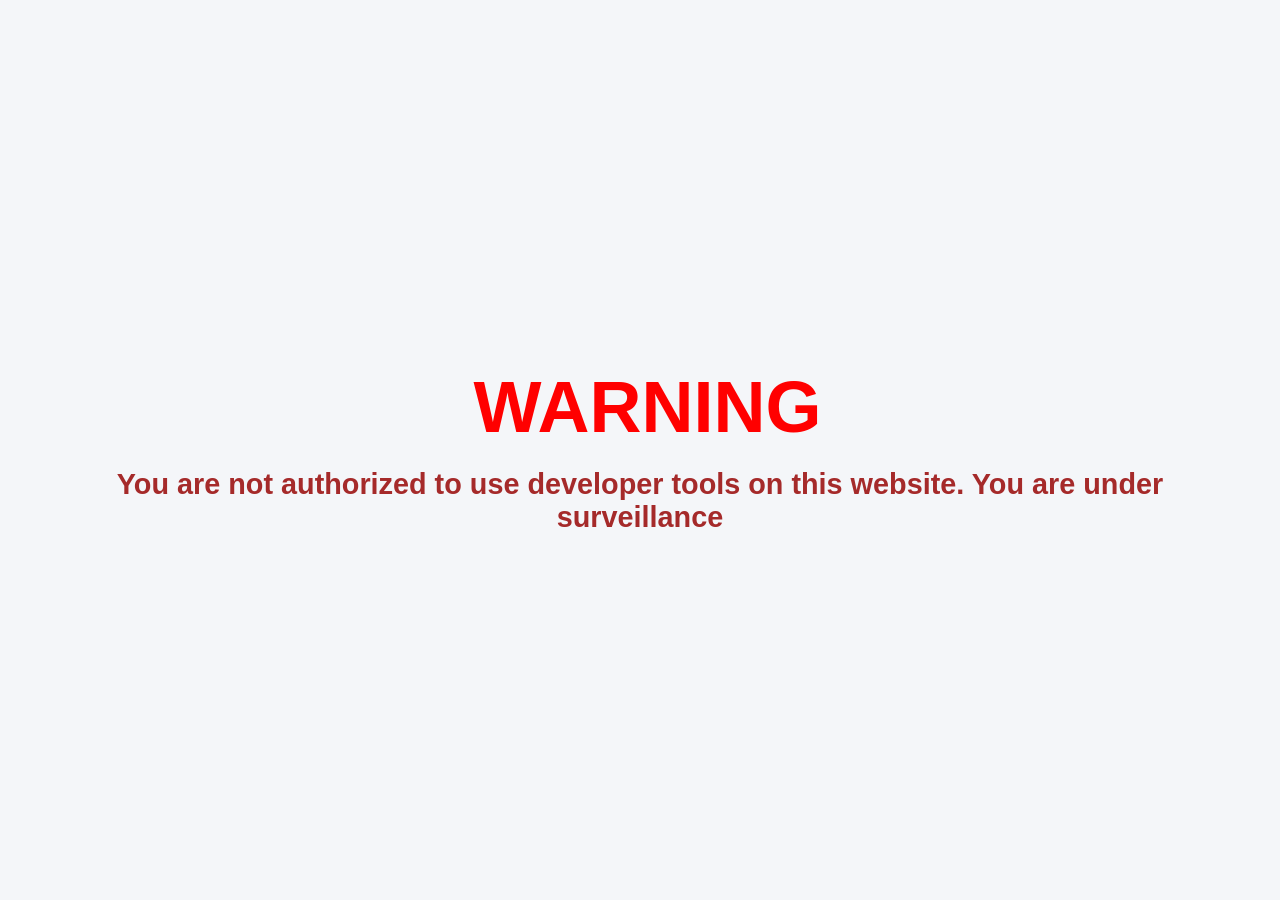
<file: warn.html>
<!DOCTYPE html><html lang="en"><head><meta charset="UTF-8"><meta name="viewport" content="width=device-width,initial-scale=1.0"><title>Warning</title><style>body,html{margin:0;padding:0;height:100%;background-color:#f4f6f9;font-family:'Segoe UI',Tahoma,Geneva,Verdana,sans-serif;display:flex;justify-content:center;align-items:center;text-align:center}.container{padding:20px;max-width:90%}.icon-title{display:flex;align-items:center;justify-content:center;flex-wrap:wrap;gap:15px;margin-bottom:20px}.icon{font-size:clamp(3rem,8vw,5rem)}.title{color:red;font-size:clamp(2.5rem,8vw,4.5rem);margin:0;font-weight:900}.message{color:#a52a2a;font-weight:bold;font-size:clamp(1.2rem,4vw,1.8rem);margin:0}</style></head><body><div class="container"><div class="icon-title"><span class="icon"></span><h1 class="title">WARNING</h1></div><p class="message">You are not authorized to use developer tools on this website. You are under surveillance</p></div></body></html>
</file>
